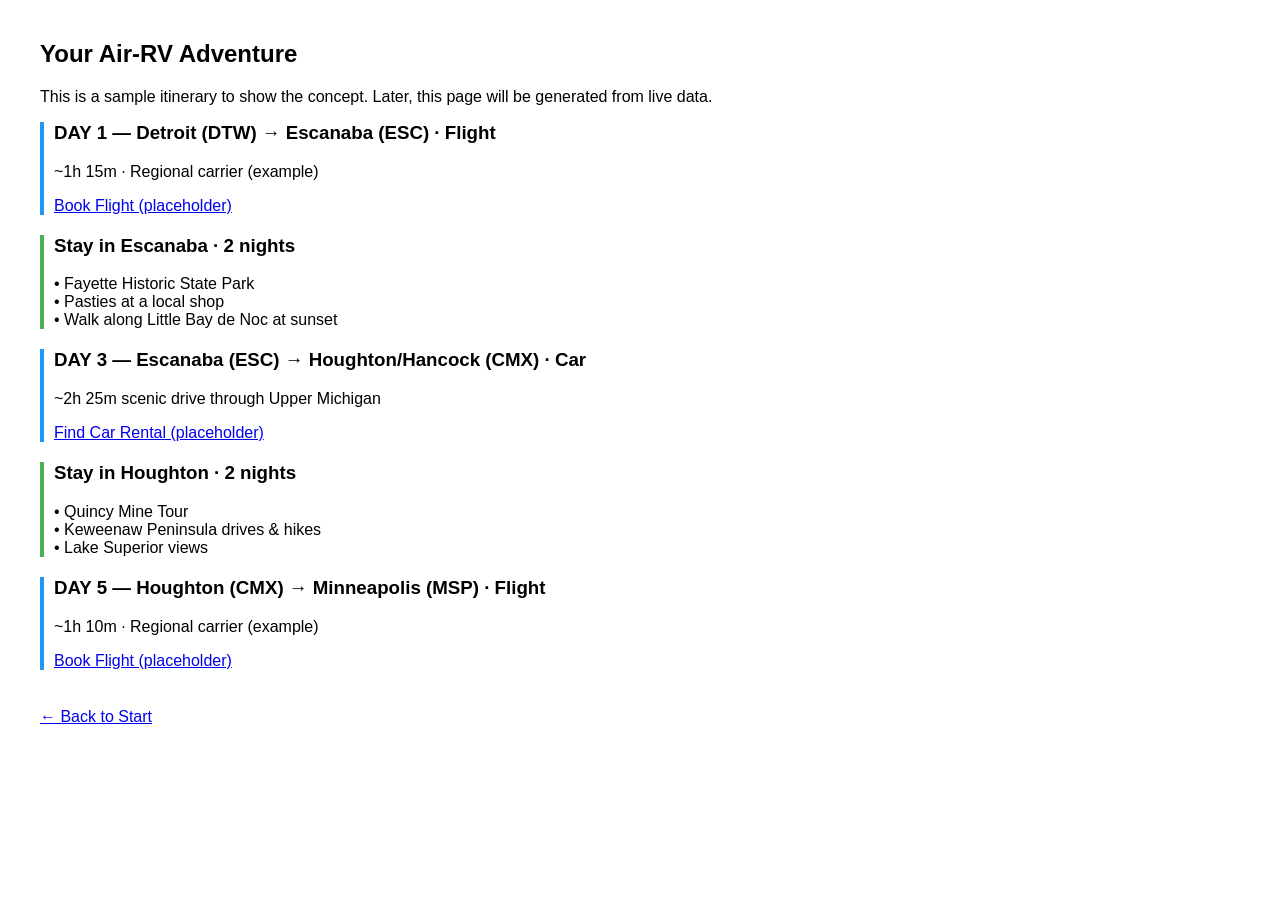
<file: 4️⃣ itinerary.html>
<!DOCTYPE html>
<html lang="en">
<head>
  <meta charset="UTF-8">
  <title>Your Air-RV Itinerary</title>
  <style>
    body { font-family: sans-serif; margin: 40px; }
    .leg { 
      border-left: 4px solid #2196f3; 
      padding-left: 10px; 
      margin-bottom: 20px; 
    }
    .stay { 
      border-left: 4px solid #4caf50; 
      padding-left: 10px; 
      margin-bottom: 20px; 
    }
    h3 { margin-top:0; }
  </style>
</head>
<body>

<h2>Your Air-RV Adventure</h2>
<p>This is a sample itinerary to show the concept. Later, this page will be generated from live data.</p>

<div class="leg">
  <h3>DAY 1 — Detroit (DTW) → Escanaba (ESC) · Flight</h3>
  <p>~1h 15m · Regional carrier (example)</p>
  <p><a href="#">Book Flight (placeholder)</a></p>
</div>

<div class="stay">
  <h3>Stay in Escanaba · 2 nights</h3>
  <p>
    • Fayette Historic State Park<br>
    • Pasties at a local shop<br>
    • Walk along Little Bay de Noc at sunset
  </p>
</div>

<div class="leg">
  <h3>DAY 3 — Escanaba (ESC) → Houghton/Hancock (CMX) · Car</h3>
  <p>~2h 25m scenic drive through Upper Michigan</p>
  <p><a href="#">Find Car Rental (placeholder)</a></p>
</div>

<div class="stay">
  <h3>Stay in Houghton · 2 nights</h3>
  <p>
    • Quincy Mine Tour<br>
    • Keweenaw Peninsula drives &amp; hikes<br>
    • Lake Superior views
  </p>
</div>

<div class="leg">
  <h3>DAY 5 — Houghton (CMX) → Minneapolis (MSP) · Flight</h3>
  <p>~1h 10m · Regional carrier (example)</p>
  <p><a href="#">Book Flight (placeholder)</a></p>
</div>

<br>

<a href="index.html">← Back to Start</a>

</body>
</html>
</file>
